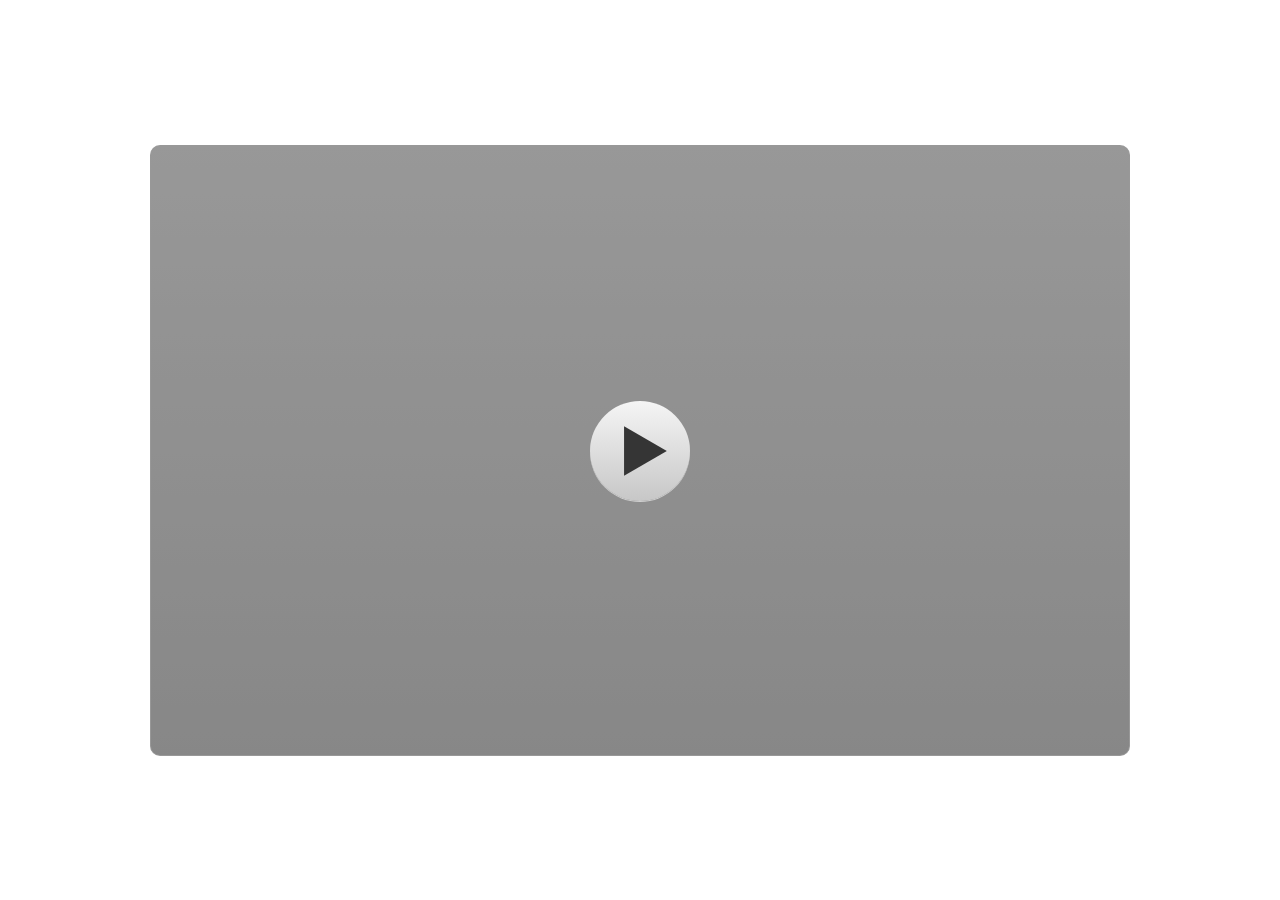
<file: index.html>
﻿<!doctype html>
<html lang="en-US">
<head>
  <meta charset="utf-8">
  <!-- Created using Storyline 3 - http://www.articulate.com  -->
  <!-- version: 3.20.30234.0 -->
  <title>coba1</title>
  <meta http-equiv="x-ua-compatible" content="IE=edge"/>
  <meta name="viewport" content="width=device-width,initial-scale=1,user-scalable=no,shrink-to-fit=no,minimal-ui"/>
  <meta name="apple-mobile-web-app-capable" content="yes"/>
  <style>
    html, body { height: 100%; padding: 0; margin: 0 }
    #app { height: 100%; width: 100%; }
  </style>

  <script>
    window.DS = {};
    window.globals = {
      DATA_PATH_BASE: '',
      HAS_FRAME: true,
      HAS_SLIDE: true,

      lmsPresent: false,
      tinCanPresent: false,
      cmi5Present: false,
      aoSupport: false,
      scale: 'noscale',
      captureRc: false,
      browserSize: 'optimal',
      bgColor: '#FFFFFF',
      features: '',
      themeName: 'classic',
      preloaderColor: '#FFFFFF',
      suppressAnalytics: false,
      productChannel: 'perpetual',
      publishSource: 'storyline',
      aid: '',
      cid: 'fbfcd153-a3a0-4603-88f3-d59e97664738',
      playerVersion: '3.20.30234.0',
      publishTimestamp: '2026-06-01T16:32:31.1419342Z',
      maxIosVideoElements: 10,
      connectionSettings: { },

      
      parseParams: function(qs) {
        if (window.globals.parsedParams != null) {
          return window.globals.parsedParams;
        }
        qs = (qs || window.location.search.substr(1)).split('+').join(' ');
        var params = {},
            tokens,
            re = /[?&]?([^=]+)=([^&]*)/g;

        while (tokens = re.exec(qs)) {
          params[decodeURIComponent(tokens[1]).trim()] =
            decodeURIComponent(tokens[2]).trim();
        }
        window.globals.parsedParams = params;
        return params;
      }

    };
  </script>
  <script>
    var isIe11 = ('ActiveXObject' in window || window.MSBlobBuilder != null)
      && window.msCrypto != null && !window.ActiveXObject;
    if (isIe11) {
      window.globals.unsupportedBrowser = true;
      document.write(atob('[base64]'));
    }
  </script>
  
  <script>window.THREE = { };</script>
  
</head>
<body style="background: #FFFFFF" class="cs-HTML theme-classic">
  <!-- 360 -->
  <script>!function(){var e,i=/iPhone/i,o=/iPod/i,n=/iPad/i,t=/\biOS-universal(?:.+)Mac\b/i,r=/\bAndroid(?:.+)Mobile\b/i,a=/Android/i,d=/(?:SD4930UR|\bSilk(?:.+)Mobile\b)/i,p=/Silk/i,l=/Windows Phone/i,u=/\bWindows(?:.+)ARM\b/i,b=/BlackBerry/i,s=/BB10/i,c=/Opera Mini/i,f=/\b(CriOS|Chrome)(?:.+)Mobile/i,h=/Mobile(?:.+)Firefox\b/i,v=function(e){return void 0!==e&&"MacIntel"===e.platform&&"number"==typeof e.maxTouchPoints&&e.maxTouchPoints>1&&"undefined"==typeof MSStream};e=function(e){var m={userAgent:"",platform:"",maxTouchPoints:0};e||"undefined"==typeof navigator?"string"==typeof e?m.userAgent=e:e&&e.userAgent&&(m={userAgent:e.userAgent,platform:e.platform,maxTouchPoints:e.maxTouchPoints||0}):m={userAgent:navigator.userAgent,platform:navigator.platform,maxTouchPoints:navigator.maxTouchPoints||0};var g=m.userAgent,y=g.split("[FBAN");void 0!==y[1]&&(g=y[0]),void 0!==(y=g.split("Twitter"))[1]&&(g=y[0]);var A=function(e){return function(i){return i.test(e)}}(g),w={apple:{phone:A(i)&&!A(l),ipod:A(o),tablet:!A(i)&&(A(n)||v(m))&&!A(l),universal:A(t),device:(A(i)||A(o)||A(n)||A(t)||v(m))&&!A(l)},amazon:{phone:A(d),tablet:!A(d)&&A(p),device:A(d)||A(p)},android:{phone:!A(l)&&A(d)||!A(l)&&A(r),tablet:!A(l)&&!A(d)&&!A(r)&&(A(p)||A(a)),device:!A(l)&&(A(d)||A(p)||A(r)||A(a))||A(/\bokhttp\b/i)},windows:{phone:A(l),tablet:A(u),device:A(l)||A(u)},other:{blackberry:A(b),blackberry10:A(s),opera:A(c),firefox:A(h),chrome:A(f),device:A(b)||A(s)||A(c)||A(h)||A(f)},any:!1,phone:!1,tablet:!1};return w.any=w.apple.device||w.android.device||w.windows.device||w.other.device,w.phone=w.apple.phone||w.android.phone||w.windows.phone,w.tablet=w.apple.tablet||w.android.tablet||w.windows.tablet,w}(),"object"==typeof exports&&"undefined"!=typeof module?module.exports=e:"function"==typeof define&&define.amd?define((function(){return e})):this.isMobile=e}();
    window.isMobile.apple.tablet = window.isMobile.apple.tablet ||
      (navigator.platform === 'MacIntel' && navigator.maxTouchPoints > 1);
    window.isMobile.apple.device = window.isMobile.apple.device || window.isMobile.apple.tablet;
    window.isMobile.tablet = window.isMobile.tablet || window.isMobile.apple.tablet;
    window.isMobile.any = window.isMobile.any || window.isMobile.apple.tablet;
  </script>

  <div id="focus-sink" tabindex="-1"></div>

  <div id="preso"></div>
  <script>
    (function() {

      var classTypes = [ 'desktop', 'mobile', 'phone', 'tablet' ];

      var addDeviceClasses = function(prefix, testObj) {
        var curr, i;
        for (i = 0; i < classTypes.length; i++) {
          curr = classTypes[i];
          if (testObj[curr]) {
            document.body.classList.add(prefix + curr);
          }
        }
      };

      var params = window.globals.parseParams(),
          isDevicePreview = params.devicepreview === '1',
          isPhoneOverride = params.deviceType === 'phone' || (isDevicePreview && params.phone == '1'),
          isTabletOverride = (params.deviceType === 'tablet' || isDevicePreview) && !isPhoneOverride,
          isMobileOverride = isPhoneOverride || isTabletOverride;

      var deviceView = {
        desktop: !window.isMobile.any && !isMobileOverride,
        mobile: window.isMobile.any || isMobileOverride,
        phone: isPhoneOverride || (window.isMobile.phone && !isTabletOverride),
        tablet: isTabletOverride || window.isMobile.tablet
      };

      window.globals.deviceView = deviceView;
      window.isMobile.desktop = !window.isMobile.any;
      window.isMobile.mobile = window.isMobile.any;

      addDeviceClasses('view-', deviceView);

    })();
  </script>
  
  <script src='story_content/user.js' type=text/javascript></script>
  <div class="slide-loader"></div>

  <script>
    if (window.globals.deviceView.isMobile) { var doc = document, loader = doc.body.querySelector('.slide-loader'); [ 1, 2, 3 ].forEach(function(n) { var d = doc.createElement('div'); d.style.backgroundColor = window.globals.preloaderColor; d.classList.add('mobile-loader-dot'); d.classList.add('dot' + n); loader.appendChild(d); }); }
  </script>

  <div class="mobile-load-title-overlay" style="display: none">
    <div class="mobile-load-title">coba1</div>
  </div>

  <div class="mobile-chrome-warning"></div>

  
<style>
  .warn-connection-dialog {
    display: none;
    background: transparent;
    pointer-events: none;
    position: fixed;
    left: 0;
    top: 0;
    width: 100%;
    height: 100%;
    z-index: 999;
  }

  .warn-connection-content {
    border-radius: 4px;
    background: white;
    border: 1px solid #E7E7E7;
    color: #333333;
    box-shadow: 0 2px 4px rgba(0, 0, 0, 0.25);
    transition: all 150ms ease-out;
    position: absolute;
    white-space: nowrap;
  }

  .view-phone.is-landscape .warn-connection-content {
    left: 23px;
    bottom: 23px;
  }

  .view-tablet.is-landscape .warn-connection-content {
    left: 50%;
    top: 20px;
    transform: translateX(-50%);
  }

  .is-portrait .warn-connection-content {
    transform: translate(-50%, calc(-100% - 15px));
  }

  .warn-connection-content p {
    display: inline-block;
    margin: 0 8px 0 0;
    line-height: 33px;
    font-size: 11px;
  }

  .warn-connection-content svg {
    position: relative;
    vertical-align: middle;
    margin: 0 2px 2px 8px;
  }

  .view-desktop .warn-connection-content {
    left: 1.5em;
    bottom: 1.5em;
  }

  .view-desktop .warn-connection-content p {
    font-size: 1.1em;
  }

  .is-offline .warn-connection-dialog {
    display: block;
  }

  .is-offline .cs-panel * {
    pointer-events: none !important;
  }

  .is-offline .cs-panel {
    pointer-events: all !important;
  }

  .is-offline #nav-controls * {
    pointer-events: none !important;
  }

  .is-offline #nav-controls {
    pointer-events: all !important;
  }
</style>

<div class="warn-connection-dialog">
  <div class="warn-connection-content">
    <svg width="17" height="15" viewBox="0 0 17 15" xmlns="http://www.w3.org/2000/svg">
      <path fill="#8F0000" stroke="white" d="M16.07,12.98 L15.88,12.23 L9.51,1.21 C8.97,0.26,7.6,0.26,7.06,1.21 L0.69,12.23 C0.15,13.16,0.81,14.36,1.91,14.36 H14.65 C15.47,14.36,16.05,13.7,16.07,12.98 Z"/>
      <path fill="white" stroke="white" d="M8.58,5.5 C8.35,5.28,8.5,5.35,8.21,5.32 C8.09,5.35,7.97,5.49,7.96,5.67 C7.97,5.79,7.98,5.92,7.98,6.04 L7.98,6.04 C7.99,6.17,8,6.31,8.01,6.43 L8.01,6.44 C8.03,6.92,8.06,7.41,8.09,7.9 L8.09,7.9 C8.12,8.39,8.14,8.88,8.17,9.37 C8.17,9.39,8.18,9.42,8.2,9.44 C8.23,9.46,8.25,9.47,8.28,9.47 C8.31,9.47,8.34,9.46,8.35,9.44 C8.37,9.43,8.38,9.4,8.39,9.35 L8.39,9.34 C8.39,9.24,8.4,9.15,8.4,9.05 L8.4,9.05 C8.41,8.96,8.41,8.86,8.42,8.75 C8.43,8.44,8.45,8.12,8.47,7.81 L8.47,7.81 C8.49,7.49,8.51,7.18,8.53,6.87 C8.55,6.46,8.56,6.05,8.59,5.64 L8.6,5.62 C8.6,5.57,8.59,5.53,8.58,5.5 L8.21,5.32 Z"/>
      <circle fill="white" stroke="white" cx="8.3" cy="11.35" r="0.3"/>
    </svg>
    <p>You are offline. Trying to reconnect...</p>
  </div>
</div>

<script>
  (function() {
    window.DS.connection = {
      warningShown: false,
      assets: {},
      loadingAssetGroup: false,
      retryDelay: 500
    };

    // @TODO this is POC code and can be cleaned up a bit more if we move forward
    // with the feature



    // The `window.globals.features` variable must be set in `webpack.dev.config` when testing locally - it is not enough
    // to have it in the data - but it must be set there as well.
    var useConnectionMessages = window.AbortController != null &&
      window.location.protocol != 'file:' &&
      window.globals.features.indexOf('ConnectionMessages') != -1;

    window.DS.connection.useConnectionMessages = useConnectionMessages

    var assetCount = 0;
    var checkLoadedId;
    var connectionSettings = window.globals.connectionSettings;

    if (useConnectionMessages && connectionSettings != null) {
      var contentEl = document.querySelector('.warn-connection-content');
      var messageEl = contentEl.querySelector('p')

      if (connectionSettings.useDarkTheme) {
        contentEl.style.borderColor = '#BABBBA';
        contentEl.style.backgroundColor = '#282828';
        contentEl.style.color = '#FFFFFF';
      }

      if (connectionSettings.message != null) {
        messageEl.textContent = window.decodeURIComponent(connectionSettings.message);
      }
    }

    function checkAssetsReady() {
      for (var i in DS.connection.assets) {
        if (!DS.connection.assets[i].success) {
          return false;
        }
      }
      return true;
    }

    function stopAssetGroup() {
      if (!useConnectionMessages) { return; }

      assetCount = 0;

      DS.connection.oldAssetGroup = DS.connection.assets;
      DS.connection.assets = {};
      DS.connection.loadingAssetGroup = false;
      clearInterval(checkLoadedId);
    }

    function startAssetGroup() {
      if (!useConnectionMessages) { return; }
      var ticks = 0;
      clearInterval(checkLoadedId);
      checkLoadedId = setInterval(function() {
        var loaded = 0;
        if (assetCount === 0 && loaded === 0) {
          clearInterval(checkLoadedId);
          return;
        }

        for (var i in DS.connection.assets) {
          if (DS.connection.assets[i].success) {
            loaded++;
          }
        }

        if (assetCount === loaded && checkAssetsReady()) {
          for (var i in DS.connection.assets) {
            if (DS.connection.assets[i].action) {
              DS.connection.assets[i].action();
            }
          }
          hideWarning();
          stopAssetGroup();
        }
      }, 100)
    }

    function requiredAsset(url, action, retry, type) {
      if (!useConnectionMessages) { return; }
      if (DS.connection.assets[url]) { return; }

      DS.connection.assets[url] = {
        success: false, action: action, retry: retry, type: type
      };
      assetCount = Object.keys(DS.connection.assets).length;
      if (!DS.connection.loadingAssetGroup) {
        startAssetGroup();
      }
      DS.connection.loadingAssetGroup = true;
    }

    function assetLoaded(url) {
      if (!useConnectionMessages) { return; }
      if (DS.connection.assets[url]) {
        DS.connection.assets[url].success = true;
      }
    }

    function assetFailed(url) {
      if (!useConnectionMessages) { return; }
      if (!DS.connection.assets[url]) {
        if (/\.js$/.test(url)) {
          setTimeout(function() {
            if (DS.connection.lastSlideLoaded != null) {
              DS.connection.lastSlideLoaded();
            }
          }, DS.connection.retryDelay);
        }
        return;
      }
      if (!DS.connection.warningShown) { showWarning(); }
      if (DS.connection.assets[url].retry) {
        setTimeout(function() {
          if (!DS.connection.assets[url].success) {
            DS.connection.assets[url].retry()
          }
        }, DS.connection.retryDelay);
      }
    }

    function hideWarning() {
      document.body.classList.remove('is-offline');
      DS.connection.warningShown = false;
    }
    DS.connection.hideWarning = hideWarning

    function showWarning(btn) {
      document.body.classList.add('is-offline')
      DS.connection.warningShown = true;
      updateWarningPosition();
    }

    function updateWarningPosition() {
      if (!DS.connection.warningShown) {
        return;
      }

      var isPortrait = document.body.classList.contains('is-portrait');
      var warningEl = document.querySelector('.warn-connection-content');

      if (isPortrait) {
        var slide = document.querySelector('.primary-slide');
        var slideRect = slide.getBoundingClientRect();

        warningEl.style.top = `${slideRect.top}px`
        warningEl.style.left = `${slideRect.left + slideRect.width / 2}px`
      } else {
        warningEl.style.top = null;
        warningEl.style.left = null;
      }

      window.requestAnimationFrame(updateWarningPosition);
    }

    // these will all be noops if the feature flag isn't set in
    // the data and `window.globals.features`
    DS.connection.requiredAsset = requiredAsset;
    DS.connection.assetLoaded = assetLoaded;
    DS.connection.assetFailed = assetFailed;
    DS.connection.stopAssetGroup = stopAssetGroup;
    DS.connection.startAssetGroup = startAssetGroup;
  })();
</script>


  <script>
    
    if (window.autoSpider && window.vInterfaceObject) {
      document.querySelector('.mobile-load-title-overlay').style.display = 'none';
    }
  </script>

  

  <link rel="stylesheet" href="html5/data/css/output.min.css" data-noprefix/>
</body>
<script src="html5/lib/scripts/bootstrapper.min.js"></script>
</html>
</file>
